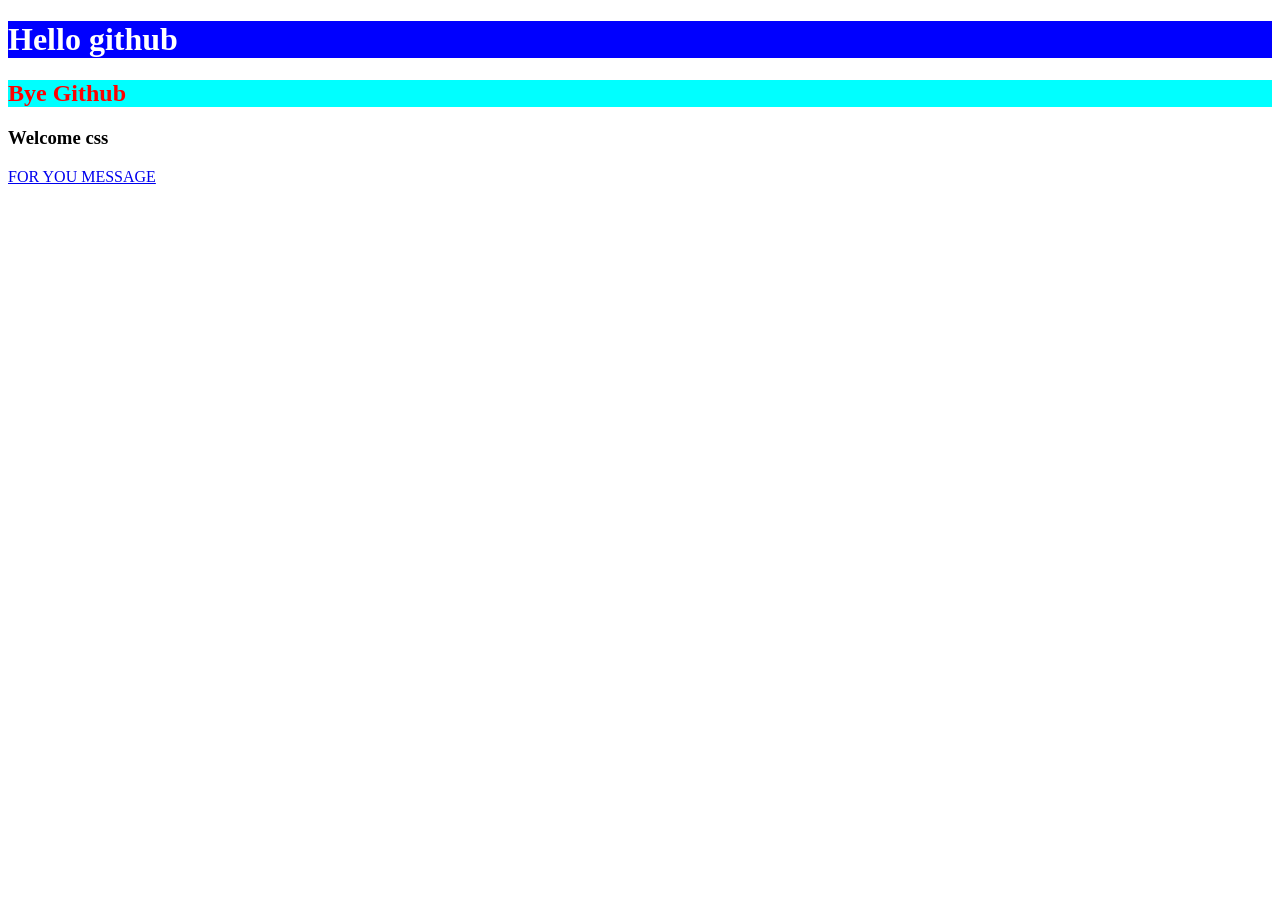
<file: index.html>
<!DOCTYPE html>
<html lang="en">
<head>
    <meta charset="UTF-8">
    <meta name="viewport" content="width=device-width, initial-scale=1.0">
    <title>Document</title>
    <link rel="stylesheet" href="style.css">
</head>
<body>

    <h1>Hello github</h1>
    <h2>Bye Github</h2>
    <h3>Welcome css</h3>
    <a href="./home.html">FOR YOU MESSAGE</a>
    
</body>
</html>
</file>
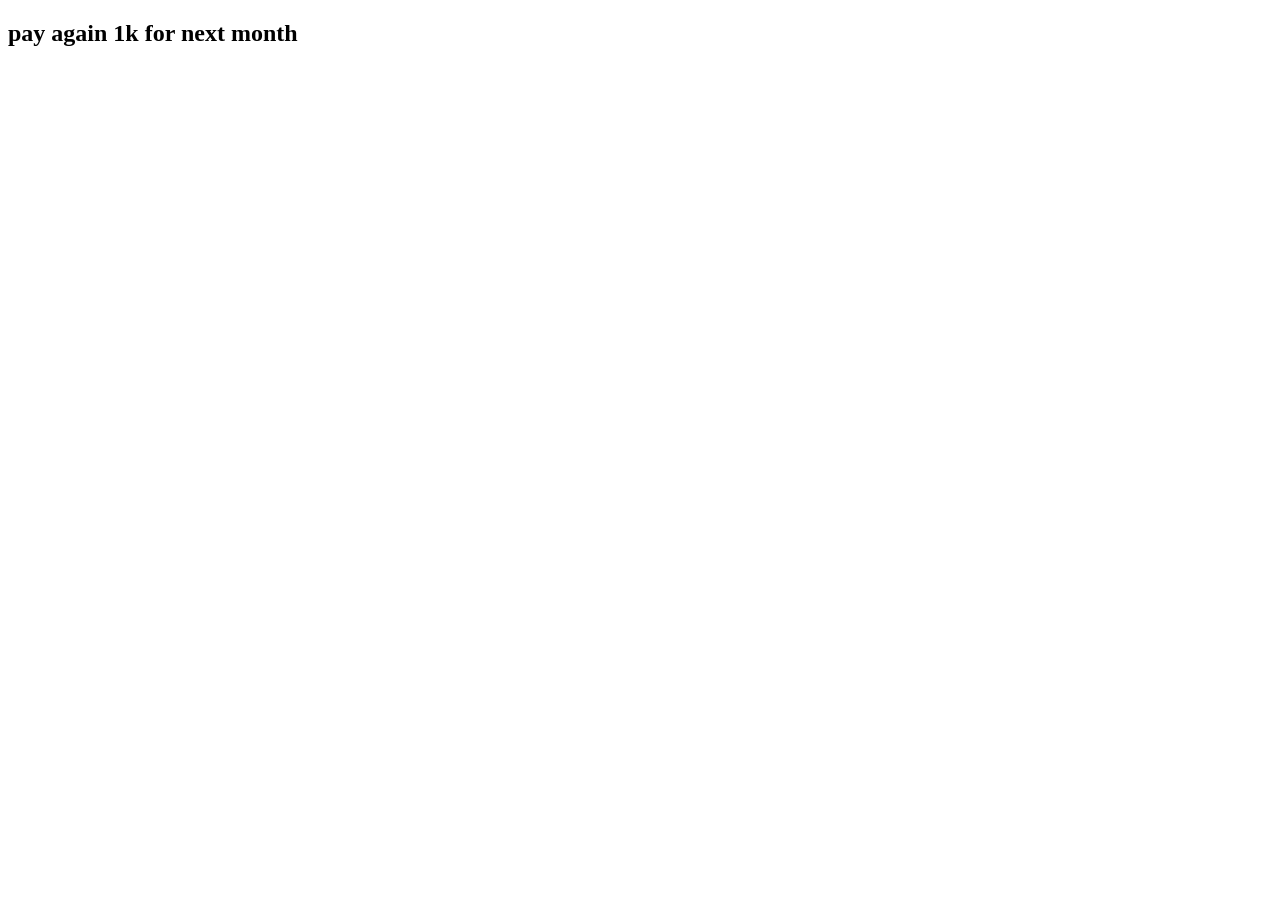
<file: home.html>
<!DOCTYPE html>
<html lang="en">
<head>
    <meta charset="UTF-8">
    <meta name="viewport" content="width=device-width, initial-scale=1.0">
    <title>Document</title>
</head>
<body>
    <h2>pay again 1k for next month</h2>
</body>
</html>
</file>
<file: style.css>
h1{
    background-color: blue;
    color: white;
}
h2{
    background-color: aqua;
    color: red;
}
</file>
